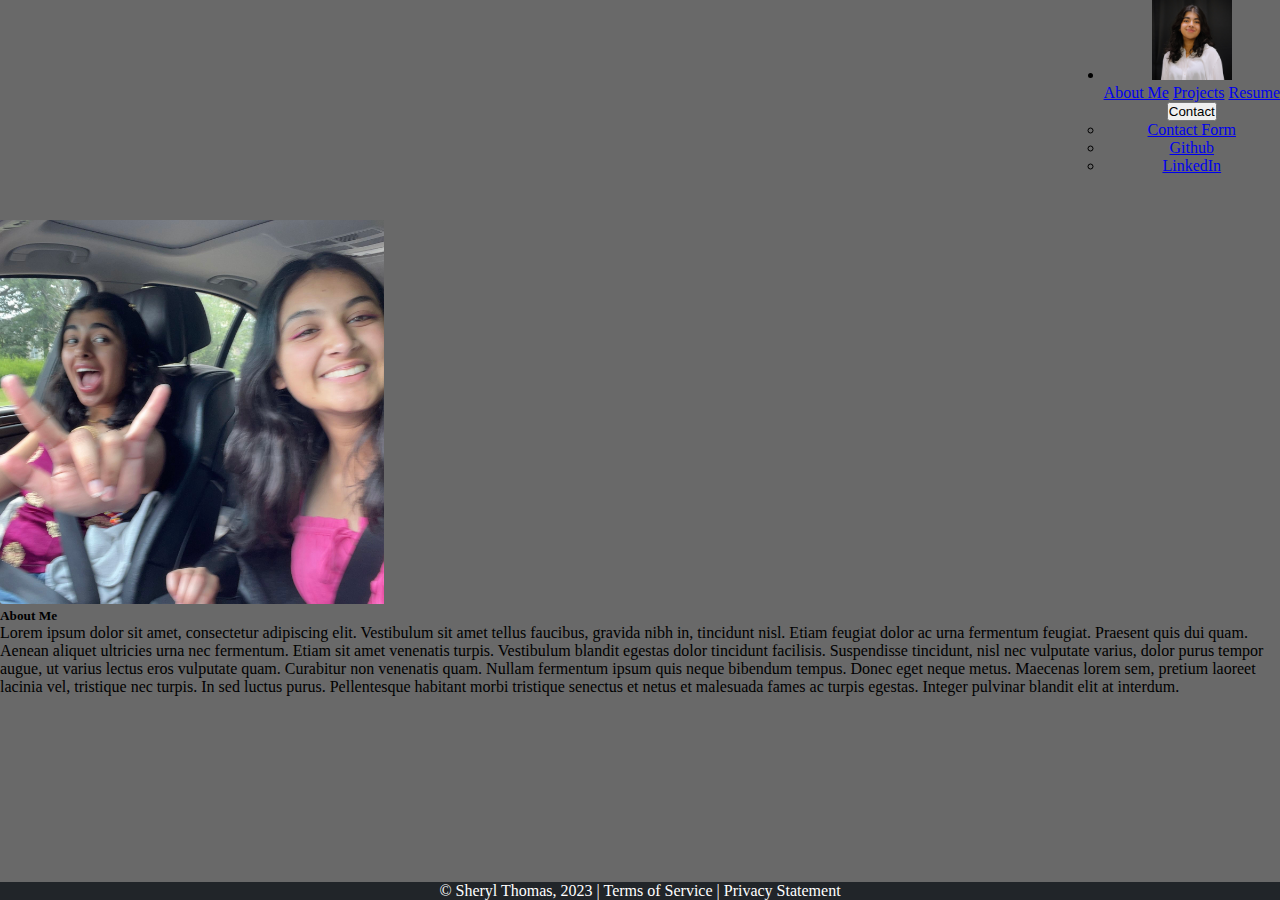
<file: abtMe.html>
<!-- DEVELOPER: Sheryl Thomas, IS117-003, Fall 2023 -->

<!DOCTYPE html>
<html lang="en">
<head>
    <meta charset="UTF-8">
    <meta name="viewport" content="width=device-width, initial-scale=1">
    <title>About Me</title>
    <link href="https://cdn.jsdelivr.net/npm/bootstrap@5.0.2/dist/css/bootstrap.min.css"
          rel="stylesheet"
          integrity="sha384-EVSTQN3/azprG1Anm3QDgpJLIm9Nao0Yz1ztcQTwFspd3yD65VohhpuuCOmLASjC"
          crossorigin="anonymous">
    <script src="https://cdn.jsdelivr.net/npm/bootstrap@5.3.2/dist/js/bootstrap.bundle.min.js"></script>
    <link rel="stylesheet" href="abtMe.css">
</head>
<body>
    <!--nav bar-->
    <nav class="navbar navbar-expand-sm bg-dark navbar-dark text-center">
        <div class="container-fluid">
            <ul class="navbar-nav">
                <!-- logo back to home page-->
                <li class="nav-item">
                    <a class="nav-link active" href="index.html">
                        <img class="img-fluid rounded-circle shadow-4-strong"
                             alt="sherylLogo" src="imgs/me.jpg" style="width: 80px; height: 80px">
                    </a>
                </li>
                <!-- nav links -->
                <div class="btn-group">
                    <a class="btn btn-dark text-center my-auto" href="abtMe.html">About Me</a>
                    <a class="btn btn-dark text-center my-auto" href="projects.html">Projects</a>
                    <a class="btn btn-dark text-center my-auto" href="resume.html">Resume</a>
                    <div class="btn-group">
                        <button type="button" class="btn btn-dark dropdown-toggle my-auto" data-bs-toggle="dropdown">Contact</button>
                        <ul class="dropdown-menu">
                            <li><a class="dropdown-item" href="contact.html">Contact Form</a></li>
                            <li><a class="dropdown-item" href="https://github.com/set8">Github</a></li>
                            <li><a class="dropdown-item" href="https://www.linkedin.com/in/sheryl-thomas-4476651bb/">LinkedIn</a></li>
                        </ul>
                    </div>
                </div>

                <!--                <div class="nav-flex">-->
                <!--                    <li class="nav-item">-->
                <!--                        <a class="nav-link" href="abtMe.html">About Me</a>-->
                <!--                    </li>-->
                <!--                </div>-->
                <!--                <div class="nav-flex">-->
                <!--                    <li class="nav-item">-->
                <!--                        <a class="nav-link" href="projects.html">Projects</a>-->
                <!--                    </li>-->
                <!--                </div>-->
                <!--                <div class="nav-flex">-->
                <!--                    <li class="nav-item">-->
                <!--                        <a class="nav-link" href="resume.html">Resume</a>-->
                <!--                    </li>-->
                <!--                </div>-->
                <!--                <div class="nav-flex">-->
                <!--                    <li class="nav-item">-->
                <!--                        <a class="nav-link" href="contact.html">Contact Me</a>-->
                <!--                    </li>-->
                <!--                </div>-->
            </ul>
        </div>
    </nav>

    <div class="space-embed"></div>
    <!--cards-->
    <div class="row mx-5 my-2">
        <div class="card mb-3">
            <img src="imgs/barbie.jpg" class="card-img-top" alt="barbie-movie">
            <div class="card-body">
                <h5 class="card-title">About Me</h5>
                <p class="card-text">Lorem ipsum dolor sit amet, consectetur adipiscing elit.
                    Vestibulum sit amet tellus faucibus, gravida nibh in, tincidunt nisl. Etiam feugiat dolor ac urna fermentum feugiat. Praesent quis dui quam. Aenean aliquet ultricies urna nec fermentum. Etiam sit amet venenatis turpis.
                    Vestibulum blandit egestas dolor tincidunt facilisis. Suspendisse tincidunt, nisl nec vulputate varius, dolor purus tempor augue,
                    ut varius lectus eros vulputate quam. Curabitur non venenatis quam. Nullam fermentum ipsum quis neque bibendum tempus. Donec eget neque metus. Maecenas lorem sem, pretium laoreet lacinia vel, tristique nec turpis. In sed luctus purus.
                    Pellentesque habitant morbi tristique senectus et netus et malesuada fames ac turpis egestas. Integer pulvinar blandit elit at interdum.</p>
            </div>
        </div>
    </div>

    <footer>
        &copy; Sheryl Thomas, 2023 | Terms of Service | Privacy Statement
    </footer>

</body>
</html>
</file>
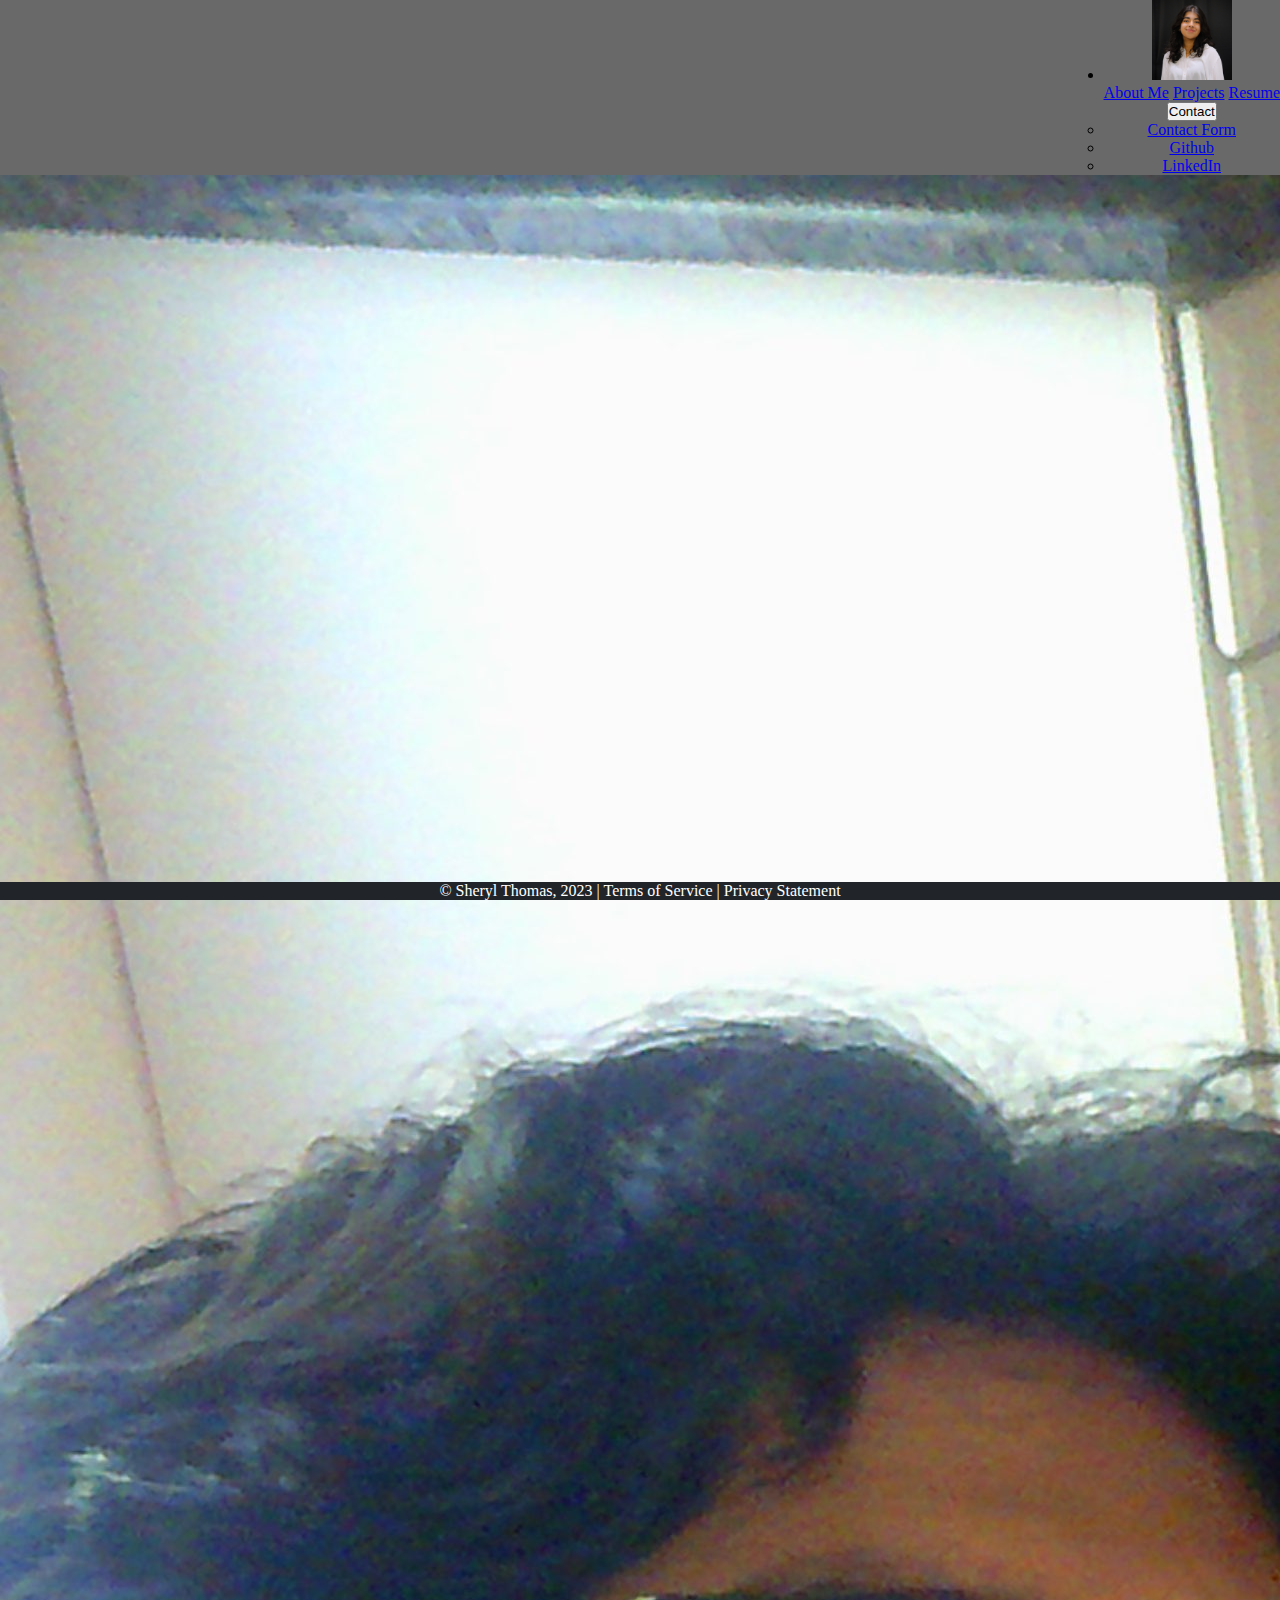
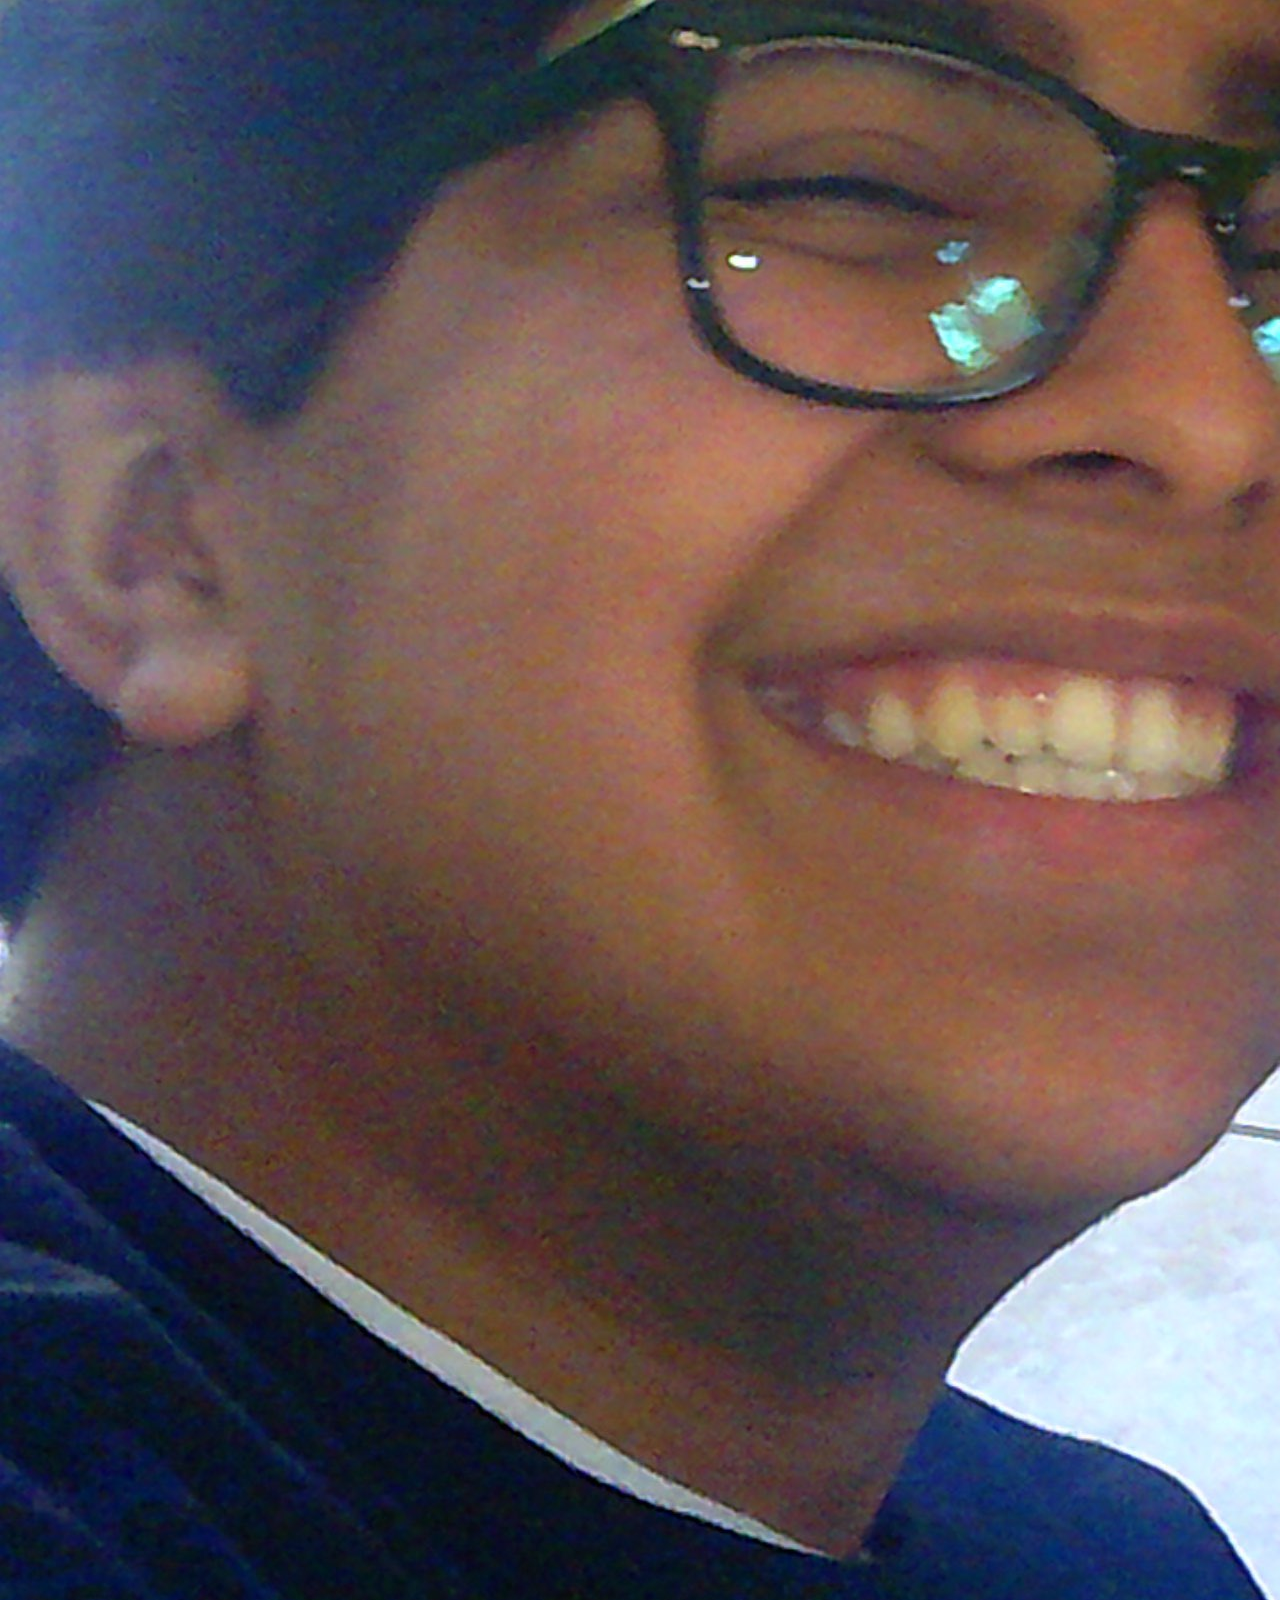
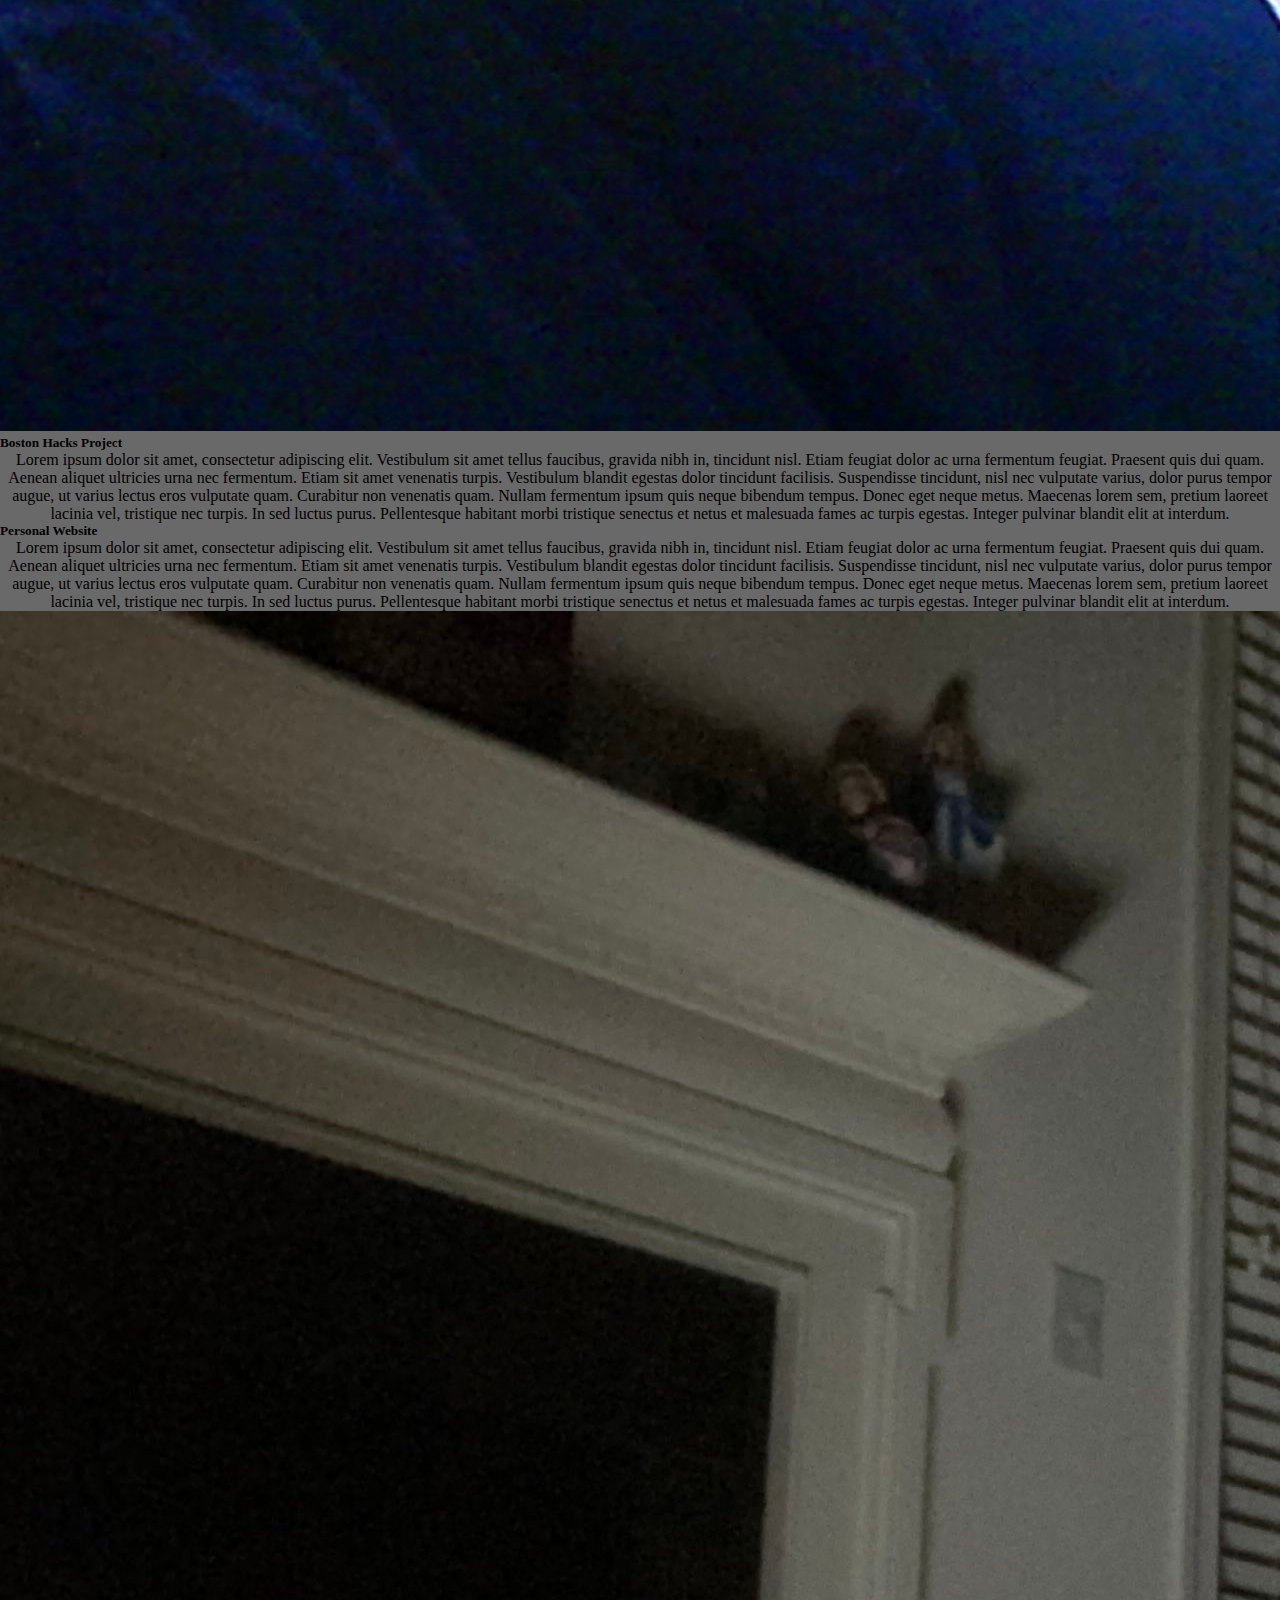
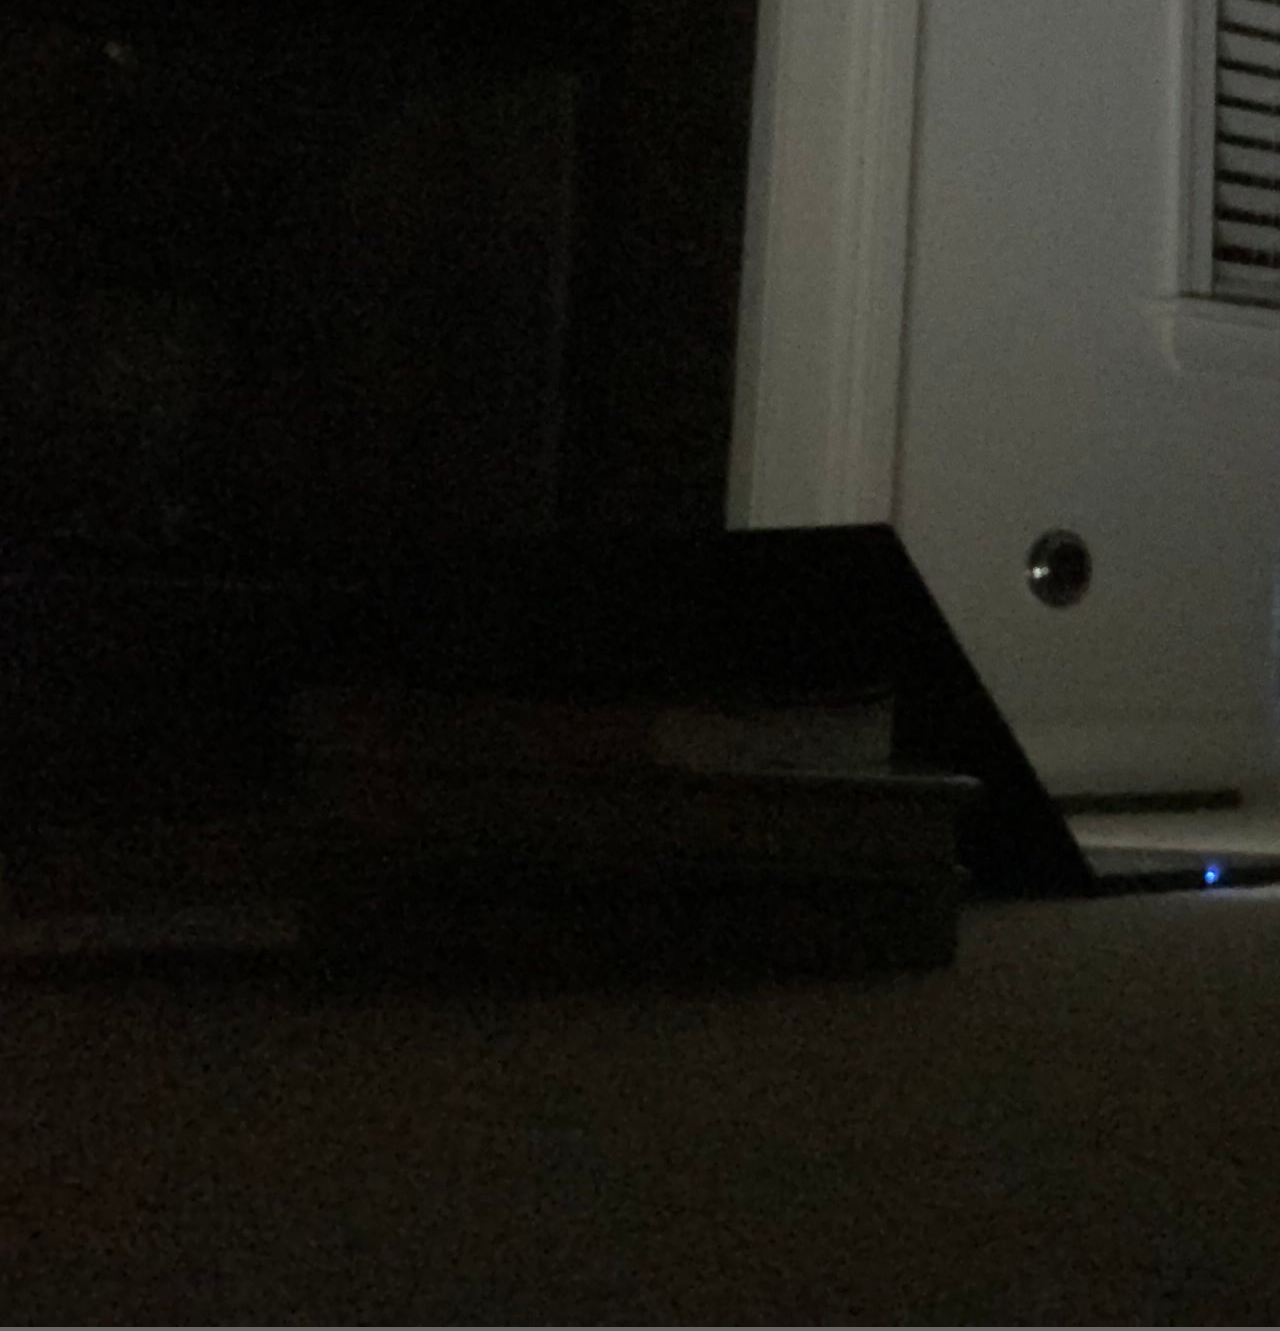
<file: projects.html>
<!-- DEVELOPER: Sheryl Thomas, IS117-003, Fall 2023 -->

<!DOCTYPE html>
<html lang="en">
<head>
    <meta charset="UTF-8">
    <meta name="viewport" content="width=device-width, initial-scale=1">
    <title>Sheryl Thomas</title>
    <link href="https://cdn.jsdelivr.net/npm/bootstrap@5.0.2/dist/css/bootstrap.min.css"
          rel="stylesheet"
          integrity="sha384-EVSTQN3/azprG1Anm3QDgpJLIm9Nao0Yz1ztcQTwFspd3yD65VohhpuuCOmLASjC"
          crossorigin="anonymous">
    <script src="https://cdn.jsdelivr.net/npm/bootstrap@5.3.2/dist/js/bootstrap.bundle.min.js"></script>
    <link rel="stylesheet" href="index.css">

</head>
<body>
    <!--nav bar-->
    <nav class="navbar navbar-expand-sm bg-dark navbar-dark text-center">
        <div class="container-fluid">
            <ul class="navbar-nav">
                <!-- logo back to home page-->
                <li class="nav-item">
                    <a class="nav-link active" href="index.html">
                        <img class="img-fluid rounded-circle shadow-4-strong"
                             alt="sherylLogo" src="imgs/me.jpg" style="width: 80px; height: 80px">
                    </a>
                </li>
                <!-- nav links -->
                <div class="btn-group">
                    <a class="btn btn-dark text-center my-auto" href="abtMe.html">About Me</a>
                    <a class="btn btn-dark text-center my-auto" href="projects.html">Projects</a>
                    <a class="btn btn-dark text-center my-auto" href="resume.html">Resume</a>
                    <div class="btn-group">
                        <button type="button" class="btn btn-dark dropdown-toggle my-auto" data-bs-toggle="dropdown">Contact</button>
                        <ul class="dropdown-menu">
                            <li><a class="dropdown-item" href="contact.html">Contact Form</a></li>
                            <li><a class="dropdown-item" href="https://github.com/set8">Github</a></li>
                            <li><a class="dropdown-item" href="https://www.linkedin.com/in/sheryl-thomas-4476651bb/">LinkedIn</a></li>
                        </ul>
                    </div>
                </div>

                <!--                <div class="nav-flex">-->
                <!--                    <li class="nav-item">-->
                <!--                        <a class="nav-link" href="abtMe.html">About Me</a>-->
                <!--                    </li>-->
                <!--                </div>-->
                <!--                <div class="nav-flex">-->
                <!--                    <li class="nav-item">-->
                <!--                        <a class="nav-link" href="projects.html">Projects</a>-->
                <!--                    </li>-->
                <!--                </div>-->
                <!--                <div class="nav-flex">-->
                <!--                    <li class="nav-item">-->
                <!--                        <a class="nav-link" href="resume.html">Resume</a>-->
                <!--                    </li>-->
                <!--                </div>-->
                <!--                <div class="nav-flex">-->
                <!--                    <li class="nav-item">-->
                <!--                        <a class="nav-link" href="contact.html">Contact Me</a>-->
                <!--                    </li>-->
                <!--                </div>-->
            </ul>
        </div>
    </nav>

    <div class="row mx-5 my-2">
        <div class="card mb-3">
            <img src="imgs/coding.jpg" class="card-img-top" alt="coding-with-friends">
            <div class="card-body">
                <h5 class="card-title text-center">Boston Hacks Project</h5>
                <p class="card-text">Lorem ipsum dolor sit amet, consectetur adipiscing elit.
                    Vestibulum sit amet tellus faucibus, gravida nibh in, tincidunt nisl. Etiam feugiat dolor ac urna fermentum feugiat. Praesent quis dui quam. Aenean aliquet ultricies urna nec fermentum. Etiam sit amet venenatis turpis.
                    Vestibulum blandit egestas dolor tincidunt facilisis. Suspendisse tincidunt, nisl nec vulputate varius, dolor purus tempor augue,
                    ut varius lectus eros vulputate quam. Curabitur non venenatis quam. Nullam fermentum ipsum quis neque bibendum tempus. Donec eget neque metus. Maecenas lorem sem, pretium laoreet lacinia vel, tristique nec turpis. In sed luctus purus.
                    Pellentesque habitant morbi tristique senectus et netus et malesuada fames ac turpis egestas. Integer pulvinar blandit elit at interdum.</p>

            </div>
        </div>
        <div class="card">
            <div class="card-body">
                <h5 class="card-title text-center">Personal Website</h5>
                <p class="card-text">Lorem ipsum dolor sit amet, consectetur adipiscing elit.
                    Vestibulum sit amet tellus faucibus, gravida nibh in, tincidunt nisl. Etiam feugiat dolor ac urna fermentum feugiat. Praesent quis dui quam. Aenean aliquet ultricies urna nec fermentum. Etiam sit amet venenatis turpis.
                    Vestibulum blandit egestas dolor tincidunt facilisis. Suspendisse tincidunt, nisl nec vulputate varius, dolor purus tempor augue,
                    ut varius lectus eros vulputate quam. Curabitur non venenatis quam. Nullam fermentum ipsum quis neque bibendum tempus. Donec eget neque metus. Maecenas lorem sem, pretium laoreet lacinia vel, tristique nec turpis. In sed luctus purus.
                    Pellentesque habitant morbi tristique senectus et netus et malesuada fames ac turpis egestas. Integer pulvinar blandit elit at interdum.</p>
            </div>
            <img src="imgs/computer.jpg" class="card-img-bottom" alt="coding-photograph-project">
        </div>
    </div>


    <div class="space-footer"></div>
    <footer>
        &copy; Sheryl Thomas, 2023 | Terms of Service | Privacy Statement
    </footer>

</body>
</html>
</file>
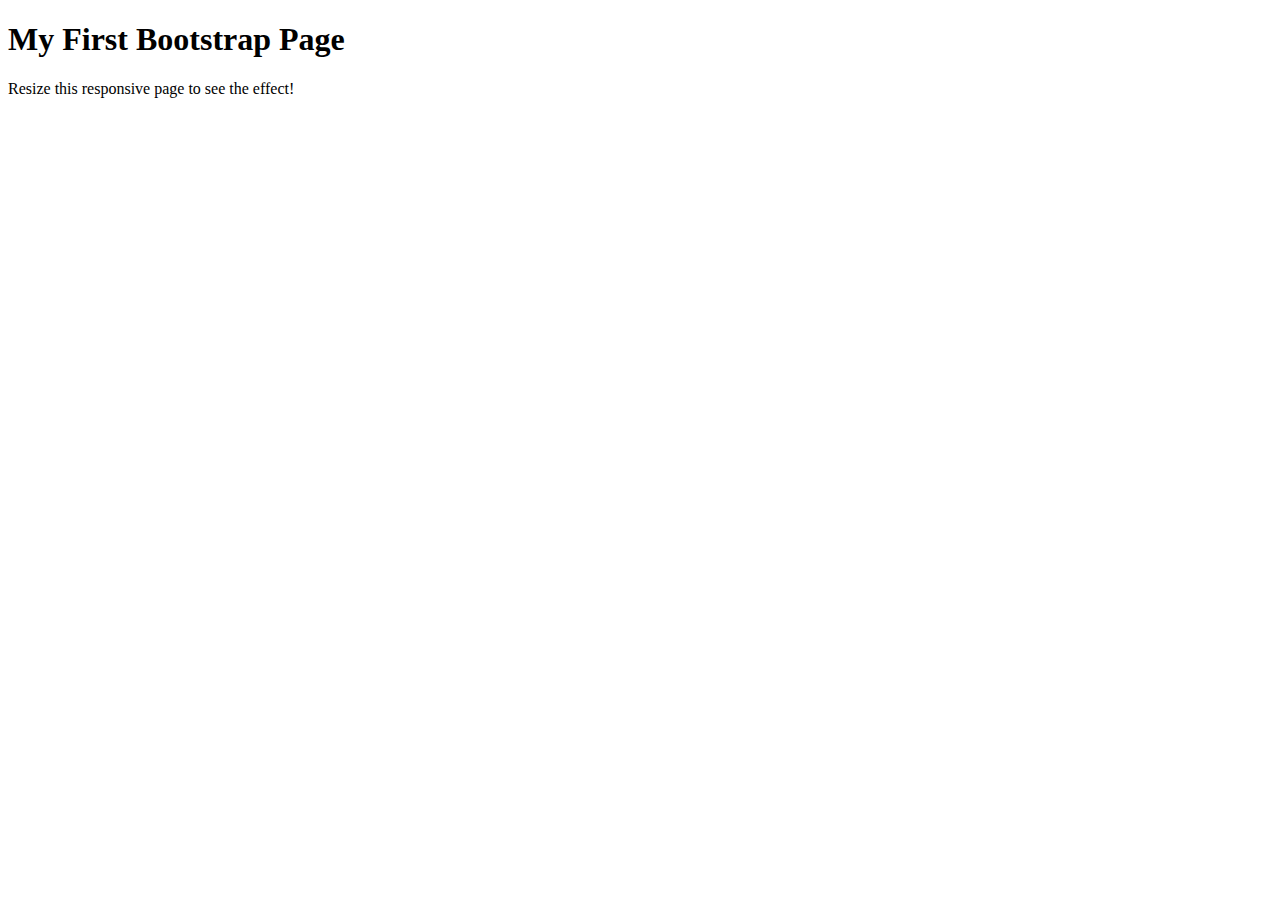
<file: random.html>
<!-- DEVELOPER: Sheryl Thomas, IS117-003, Fall 2023 -->

<!DOCTYPE html>
<html lang="en">
<head>
    <meta charset="UTF-8">
    <title>Title</title>
</head>
<body>

</body>
</html>

<div class="container-fluid p-5 bg-primary text-white text-center">
    <h1>My First Bootstrap Page</h1>
    <p>Resize this responsive page to see the effect!</p>
</div>
</file>
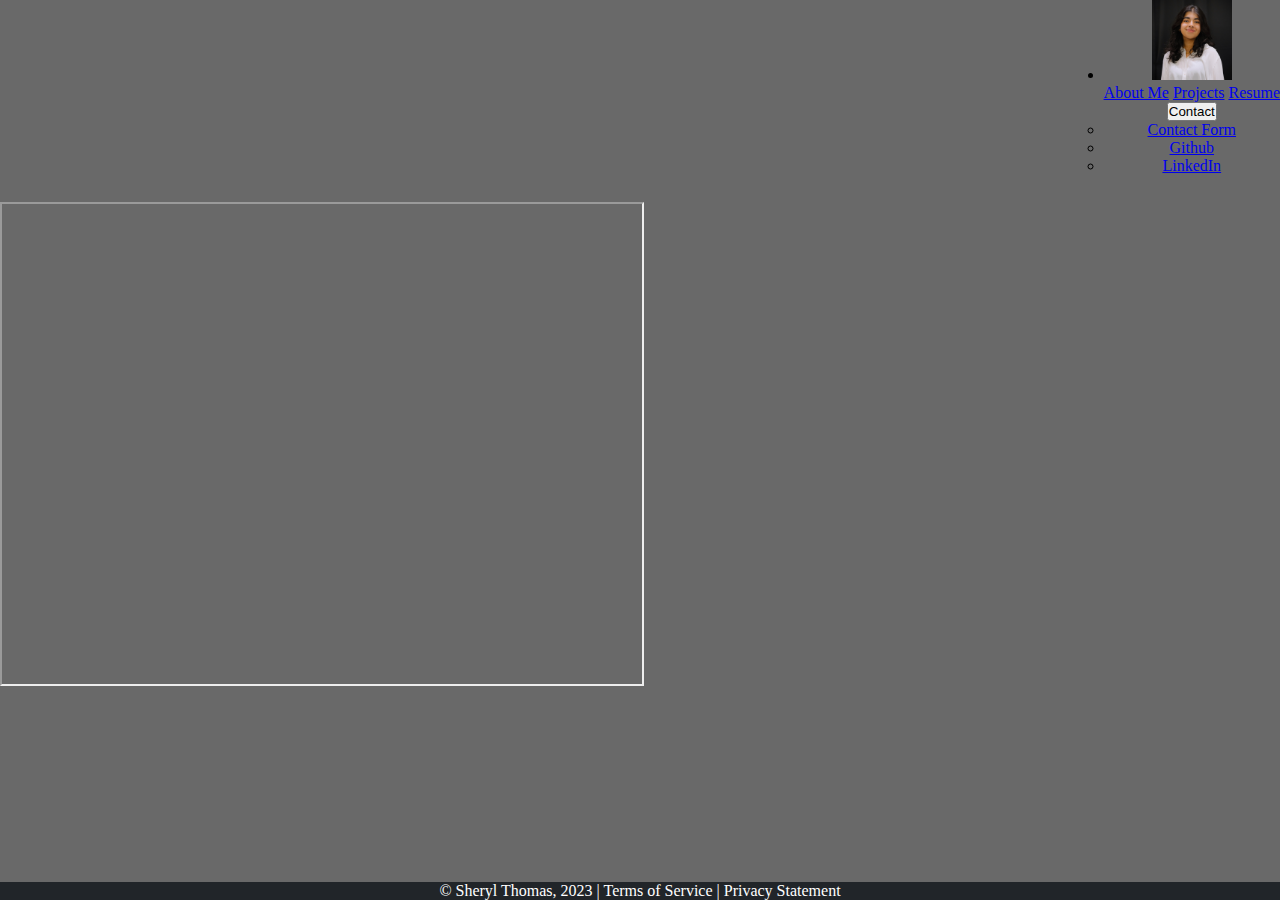
<file: resume.html>
<!-- DEVELOPER: Sheryl Thomas, IS117-003, Fall 2023 -->

<!DOCTYPE html>
<html lang="en">
    <head>
        <meta charset="UTF-8">
        <meta name="viewport" content="width=device-width, initial-scale=1, maximum-scale=1" />
    <!--    <meta name="viewport" content="width=device-width, initial-scale=1">-->
        <title>Resume</title>
        <link href="https://cdn.jsdelivr.net/npm/bootstrap@5.0.2/dist/css/bootstrap.min.css"
              rel="stylesheet"
              integrity="sha384-EVSTQN3/azprG1Anm3QDgpJLIm9Nao0Yz1ztcQTwFspd3yD65VohhpuuCOmLASjC"
              crossorigin="anonymous">
        <script src="https://cdn.jsdelivr.net/npm/bootstrap@5.3.2/dist/js/bootstrap.bundle.min.js"></script>
        <link rel="stylesheet" href="resume.css">
    </head>

    <body>
    <!--nav bar-->
    <nav class="navbar navbar-expand-sm bg-dark navbar-dark text-center">
        <div class="container-fluid">
            <ul class="navbar-nav">
                <!-- logo back to home page-->
                <li class="nav-item">
                    <a class="nav-link active" href="index.html">
                        <img class="img-fluid rounded-circle shadow-4-strong"
                             alt="sherylLogo" src="imgs/me.jpg" style="width: 80px; height: 80px">
                    </a>
                </li>
                <!-- nav links -->
                <div class="btn-group">
                    <a class="btn btn-dark text-center my-auto" href="abtMe.html">About Me</a>
                    <a class="btn btn-dark text-center my-auto" href="projects.html">Projects</a>
                    <a class="btn btn-dark text-center my-auto" href="resume.html">Resume</a>
                    <div class="btn-group">
                        <button type="button" class="btn btn-dark dropdown-toggle my-auto" data-bs-toggle="dropdown">Contact</button>
                        <ul class="dropdown-menu">
                            <li><a class="dropdown-item" href="contact.html">Contact Form</a></li>
                            <li><a class="dropdown-item" href="https://github.com/set8">Github</a></li>
                            <li><a class="dropdown-item" href="https://www.linkedin.com/in/sheryl-thomas-4476651bb/">LinkedIn</a></li>
                        </ul>
                    </div>
                </div>

                <!--                <div class="nav-flex">-->
                <!--                    <li class="nav-item">-->
                <!--                        <a class="nav-link" href="abtMe.html">About Me</a>-->
                <!--                    </li>-->
                <!--                </div>-->
                <!--                <div class="nav-flex">-->
                <!--                    <li class="nav-item">-->
                <!--                        <a class="nav-link" href="projects.html">Projects</a>-->
                <!--                    </li>-->
                <!--                </div>-->
                <!--                <div class="nav-flex">-->
                <!--                    <li class="nav-item">-->
                <!--                        <a class="nav-link" href="resume.html">Resume</a>-->
                <!--                    </li>-->
                <!--                </div>-->
                <!--                <div class="nav-flex">-->
                <!--                    <li class="nav-item">-->
                <!--                        <a class="nav-link" href="contact.html">Contact Me</a>-->
                <!--                    </li>-->
                <!--                </div>-->
            </ul>
        </div>
    </nav>


        <div class="space-embed"></div>
        <div class="ratio ratio-16x9">
            <iframe src="https://drive.google.com/file/d/1mtU011Xvzt40P51DicCDujKJ2HxCuuXS/preview" width="640" height="480" allow="autoplay"></iframe>
        </div>
<!--        <div id="embed" class="embed-responsive embed-responsive-21by9 mh-40"  >-->
<!--            <iframe class="embed-responsive-item" src="https://www.youtube.com/embed/zpOULjyy-n8?rel=0" width="100%" height="100%" allowfullscreen="true"></iframe>-->
<!--        </div>-->

        <div class="space-footer"></div>
        <footer>
            &copy; Sheryl Thomas, 2023 | Terms of Service | Privacy Statement
        </footer>
    </body>
</html>
</file>
<file: abtMe.css>
/* DEVELOPER Sheryl Thomas, IS117-003, Fall 2023 */
/* style elements */
* {
    margin: 0;
    padding: 0;
}
html {
    height: 100%;
    background-color: #696969;
}

body {
    min-height: 100%;
}

body {
    margin: 0;
}

.container-fluid {
    display: flex;
    text-align: center;
    justify-content: flex-end;
}
.w-100 {
    width: 75vh !important;
    height: 75vh;
}

.space-footer {
    margin: 3vh;
}
.space-embed {
    margin: 5vh;
}
/*cards*/
.card {
    flex-direction: row;
    align-items: center;

}
.card-title {
    font-weight: bold;
}
.card img {
    width: 30%;
    border-top-right-radius: 0;
    border-bottom-left-radius: calc(0.25rem - 1px);
}
@media only screen and (max-width: 768px) {
    a {
        display: none;
    }
    .card-body {
        padding: 0.5em 1.2em;
    }
    .card-body .card-text {
        margin: 0;
    }
    .card img {
        width: 50%;
    }
}
@media only screen and (max-width: 1200px) {
    .card img {
        width: 40%;
    }
}

footer {
    position: fixed;
    left: 0;
    bottom: 0;
    width: 100%;
    background-color: #212529;
    color: white;
    text-align: center;

}
.contact {
    display: flex;
    flex-direction: column;
    justify-content: center;
    gap: 1vw;
    padding-top: 2.5vh;
    padding-left: 5vw;
    padding-right: 5vw;
}
.feature-title {
    text-align: center;
}
</file>
<file: index.css>
/* DEVELOPER Sheryl Thomas, IS117-003, Fall 2023 */
/* style elements */
* {
    margin: 0;
    padding: 0;
}
html {
    height: 100%;
    background-color: #696969;
}

body {
    margin: 0;
    min-height: 100%;
}
/*.navbar-nav {*/
/*    min-width: 100vw;*/
/*}*/
/*.btn-group {*/
/*    display: flex;*/
/*    flex-direction: row;*/
/*    justify-content: flex-end;*/
/*    text-align: center;*/
/*}*/
/*.btn, .btn-primary {*/
/*    background-color: darkgray;*/
/*}*/

.container-fluid {
    display: flex;
    text-align: center;
    justify-content: flex-end;
}
.w-100 {
    width: 75vh !important;
    height: 75vh;
}
.carousel-image {
    display: block;
    margin-left: auto;
    margin-right: auto;
    width: 50%;
}

.container {
    display: flex;
    flex-direction: row;
    justify-content: center;
    gap: 10vw;
    padding-top: 2.5vh;
}
.card-text{
    text-align: center;
}
.space-footer {
    margin: 4vh;
}
footer {
    position: fixed;
    left: 0;
    bottom: 0;
    width: 100%;
    background-color: #212529;
    color: white;
    text-align: center;

}
</file>
<file: resume.css>
/* DEVELOPER Sheryl Thomas, IS117-003, Fall 2023 */
/* style elements */
* {
    margin: 0;
    padding: 0;
}
html {
    height: 100%;
    background-color: #696969;
}

body {
    min-height: 100%;
}

body {
    margin: 0;
}

.container-fluid {
    display: flex;
    text-align: center;
    justify-content: flex-end;
}
.w-100 {
    width: 75vh !important;
    height: 75vh;
}
.carousel-image {
    display: block;
    margin-left: auto;
    margin-right: auto;
    width: 50%;
}

.container {
    display: flex;
    flex-direction: row;
    justify-content: center;
    gap: 10vw;
    padding-top: 2.5vh;
}
.card-text{
    text-align: center;
}
.space-footer {
    margin: 3vh;
}
.space-embed {
    margin: 3vh;
}
#embed {

}
footer {
    position: fixed;
    left: 0;
    bottom: 0;
    width: 100%;
    background-color: #212529;
    color: white;
    text-align: center;

}
</file>
